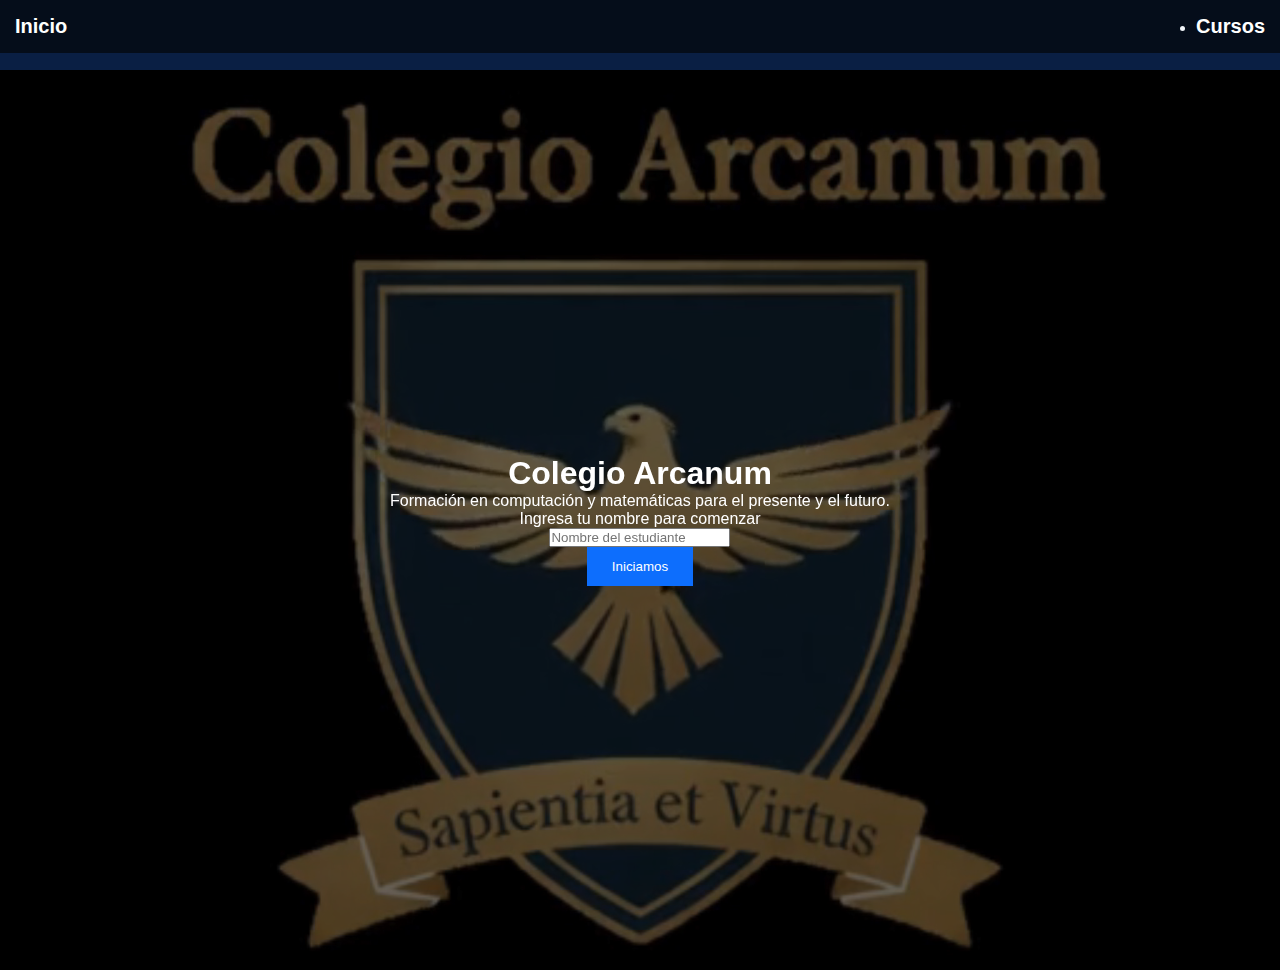
<file: index.html>
<!DOCTYPE html>
<html lang="es">
<head>
  <meta charset="UTF-8">
  <meta name="viewport" content="width=device-width, initial-scale=1.0">
  <title>Colegio Arcanum</title>
  <link rel="stylesheet" href="css/styles.css">
</head>

<body>

<!-- NAVBAR -->
<nav class="navbar">
  <div class="container nav-content">
    <a href="index.html" class="logo">Inicio</a>

    <ul class="nav-links">
      <li><a href="cursos.html">Cursos</a></li>
    </ul>
  </div>
</nav>

<!-- HERO CON VIDEO -->
<header class="masthead">
  <video autoplay muted loop playsinline class="bg-video">
    <source src="assets/img/video.mp4" type="video/mp4">
  </video>

  <div class="hero-content">
    <h1>Colegio Arcanum</h1>
    <p>Formación en computación y matemáticas para el presente y el futuro.</p>

    <!-- LOGIN -->
    <div class="login-index">
      <p>Ingresa tu nombre para comenzar</p>
      <input type="text" id="studentName" placeholder="Nombre del estudiante">
    </div>

    <!-- BOTÓN CORRECTO -->
    <button onclick="guardarNombre()" class="btn">Iniciamos</button>
  </div>
</header>

<!-- JS LOGIN -->
<script src="js/login.js"></script>

</body>
</html>
</file>
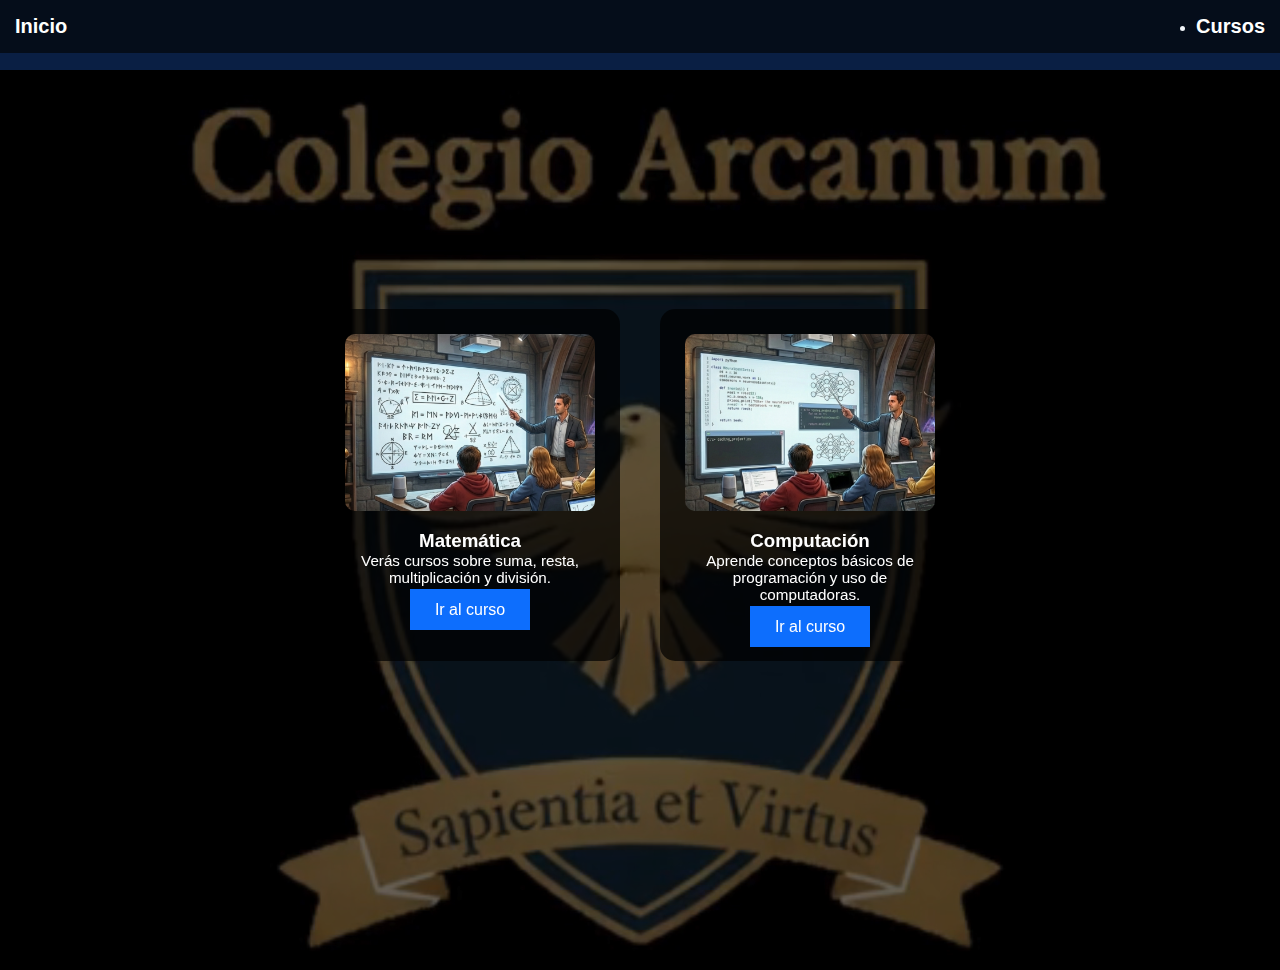
<file: cursos.html>
<!DOCTYPE html>
<html lang="es">
<head>
<meta charset="UTF-8">
<meta name="viewport" content="width=device-width, initial-scale=1.0">
<title>Cursos</title>
<link rel="stylesheet" href="css/styles.css">
</head>

<body>

<!-- NAVBAR -->
<nav class="navbar">
  <div class="container nav-content">
    <a href="index.html" class="logo">Inicio</a>
    <ul class="nav-links">
      <li><a href="cursos.html">Cursos</a></li>
    </ul>
  </div>
</nav>

<!-- HEADER CON VIDEO -->
<header class="masthead">

  <video autoplay muted loop playsinline class="bg-video">
    <source src="assets/img/video.mp4" type="video/mp4">
  </video>

  <!-- CONTENIDO ENCIMA DEL VIDEO -->
  <section class="curso-section">
    <div class="curso-grid">

      <!-- MATEMÁTICA -->
      <div class="curso-card">
        <img src="assets/img/mate.png" alt="Matemática">
        <h3>Matemática</h3>
        <p>Verás cursos sobre suma, resta, multiplicación y división.</p>
        <a href="mate.html" class="btn btn-primary">Ir al curso</a>
      </div>

      <!-- COMPUTACIÓN -->
      <div class="curso-card">
        <img src="assets/img/compu.png" alt="Computación">
        <h3>Computación</h3>
        <p>Aprende conceptos básicos de programación y uso de computadoras.</p>
        <a href="compu.html" class="btn btn-primary">Ir al curso</a>
      </div>
    </div>
  </section>
</header>
</body>
</html>
</file>
<file: css/styles.css>
/* ================= RESET ================= */
* {
  margin: 0;
  padding: 0;
  box-sizing: border-box;
  font-family: Arial, sans-serif; 
}
/* ================= BODY ================= */
body {
  background: #0a1f44;
  color: #f1f5f9;
  padding-top: 70px;
  min-height: 100vh; 
}
/* ================= NAVBAR ================= */
.navbar,
nav {
  position: fixed;
  top: 0;
  width: 100%;
  z-index: 100;
  padding: 15px;
  background: #050d1a; 
}
.nav-content {
  display: flex;
  justify-content: space-between;
  align-items: center;
}
.logo {
  color: white;
  text-decoration: none;
  font-weight: bold;
}
.nav-links a,
nav a {
  color: white;
  text-decoration: none;
  font-weight: bold;
  font-size: 20px;
}
/* ================= HERO / VIDEO ================= */
.masthead {
  position: relative;
  height: 100vh;
  overflow: hidden;
}
.bg-video {
  position: absolute;
  width: 100%;
  height: 100%;
  object-fit: cover;
  z-index: 1;
}
.masthead::after {
  content: "";
  position: absolute;
  inset: 0;
  background: rgba(0, 0, 0, 0.6);
  z-index: 1; }
/* ================= HERO CONTENT ================= */
.hero-content {
  position: relative;
  z-index: 2;
  height: 100%;
  display: flex;
  flex-direction: column;
  justify-content: center;
  align-items: center;
  text-align: center;
  color: white; }
/* ================= BOTONES ================= */
.btn {
  background: #0d6efd;
  color: white;
  padding: 12px 25px;
  text-decoration: none;
  border: none; }
/* ================= SECCIÓN CURSOS ================= */
.curso-section {
  display: flex;
  justify-content: center;
  align-items: center;
  flex-wrap: wrap;
  gap: 40px;
  min-height: calc(100vh - 70px);
  padding: 40px 20px;
  width: 100%;
  position: relative;
  z-index: 2; }
.curso-grid {
  display: flex;
  flex-wrap: wrap;
  gap: 40px;
  justify-content: center;
}
.curso-card {
  background: rgba(0, 0, 0, 0.7);
  padding: 25px;
  border-radius: 15px;
  text-align: center;
  color: white;
  max-width: 300px;
}
.curso-card img {
  width: 100%;
  max-width: 250px;
  border-radius: 10px;
  margin-bottom: 15px;
}
.curso-card p {
  font-size: 0.95rem;
  margin-bottom: 15px;
}
</file>
